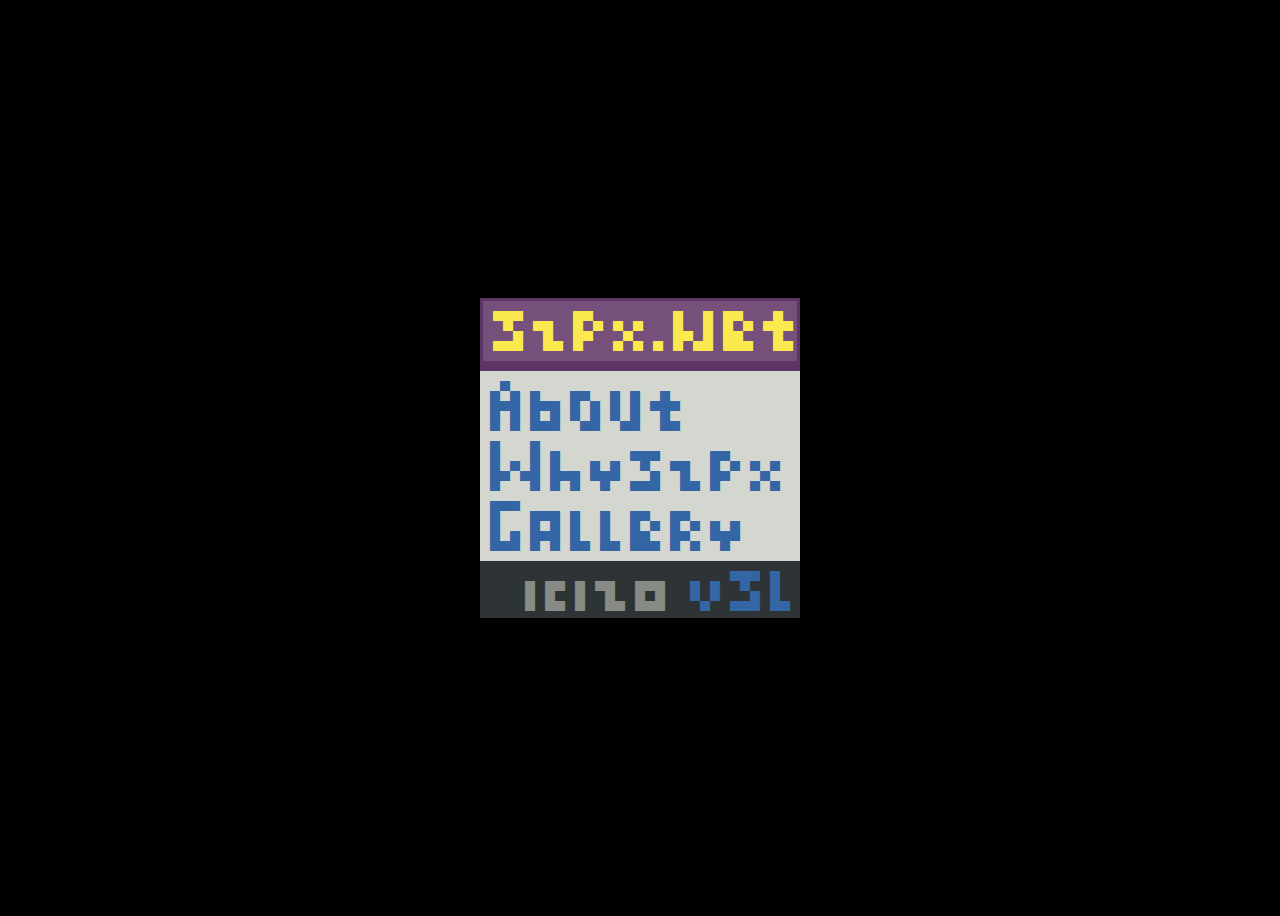
<file: index.html>
<!DOCTYPE html>
<head>
    <link rel="stylesheet" href="styles/reset.css" />
    <link rel="stylesheet" href="fonts/fonts.css" />
    <link rel="stylesheet" href="styles/colors.css" />
    <link rel="stylesheet" href="styles/spaces.css" />
    <link rel="stylesheet" href="styles/alignment.css" />
    <link rel="stylesheet" href="styles/main.css" />
</head>
<body>
    <div class="px32 w32 h32 bg-w">
        <header class="px32-header h6 pl1 bb1 bg-p bc-pd c-yb">
            32px.net
        </header>
        <section class="px32-body pl1 mb1">
            <a class="mt1" href="/about">About</a>
            <a class="mt1" href="/why32px">Why32px</a>
            <a class="mt1" href="/gallery">Gallery</a>
        </section>
        <footer class="px32-footer h6 pl1 bg-kd c-kb ta-r">
            ©20 <a href="https://v3l.cz">v3l</a>
        </footer>
    </div>
</body>
</html>
</file>
<file: fonts/fonts.css>
@font-face {
    font-family: 'PixelMini';
    src: url('PixelMini.eot');
    src: url('PixelMini.eot?#iefix') format('embedded-opentype'),
        url('PixelMini.woff2') format('woff2'),
        url('PixelMini.woff') format('woff'),
        url('PixelMini.svg#PixelMini') format('svg');
    font-weight: normal;
    font-style: normal;
    font-display: swap;
}
</file>
<file: styles/colors.css>
.bg-y  { background-color: #edd400; }
.bg-yb { background-color: #fce94f; }
.bg-yd { background-color: #c4a000; }
.bg-g  { background-color: #73d216; }
.bg-gb { background-color: #8ae234; }
.bg-gd { background-color: #4e9a06; }
.bg-o  { background-color: #f57900; }
.bg-ob { background-color: #fcaf3e; }
.bg-od { background-color: #ce5c00; }
.bg-b  { background-color: #3465a4; }
.bg-bb { background-color: #729fcf; }
.bg-bd { background-color: #204a87; }
.bg-p  { background-color: #75507b; }
.bg-pb { background-color: #ad7fa8; }
.bg-pd { background-color: #5c3566; }
.bg-c  { background-color: #c17d11; }
.bg-cb { background-color: #e9b96e; }
.bg-cd { background-color: #8f5902; }
.bg-r  { background-color: #cc0000; }
.bg-rb { background-color: #ef2929; }
.bg-rd { background-color: #a40000; }
.bg-w  { background-color: #d3d7cf; }
.bg-wb { background-color: #eeeeec; }
.bg-wd { background-color: #babdb6; }
.bg-k  { background-color: #555753; }
.bg-kb { background-color: #888a85; }
.bg-kd { background-color: #2e3436; }

.c-y  { color: #edd400; }
.c-yb { color: #fce94f; }
.c-yd { color: #c4a000; }
.c-g  { color: #73d216; }
.c-gb { color: #8ae234; }
.c-gd { color: #4e9a06; }
.c-o  { color: #f57900; }
.c-ob { color: #fcaf3e; }
.c-od { color: #ce5c00; }
.c-b  { color: #3465a4; }
.c-bb { color: #729fcf; }
.c-bd { color: #204a87; }
.c-p  { color: #75507b; }
.c-pb { color: #ad7fa8; }
.c-pd { color: #5c3566; }
.c-c  { color: #c17d11; }
.c-cb { color: #e9b96e; }
.c-cd { color: #8f5902; }
.c-r  { color: #cc0000; }
.c-rb { color: #ef2929; }
.c-rd { color: #a40000; }
.c-w  { color: #d3d7cf; }
.c-wb { color: #eeeeec; }
.c-wd { color: #babdb6; }
.c-k  { color: #555753; }
.c-kb { color: #888a85; }
.c-kd { color: #2e3436; }

.bc-y  { border-color: #edd400; }
.bc-yb { border-color: #fce94f; }
.bc-yd { border-color: #c4a000; }
.bc-g  { border-color: #73d216; }
.bc-gb { border-color: #8ae234; }
.bc-gd { border-color: #4e9a06; }
.bc-o  { border-color: #f57900; }
.bc-ob { border-color: #fcaf3e; }
.bc-od { border-color: #ce5c00; }
.bc-b  { border-color: #3465a4; }
.bc-bb { border-color: #729fcf; }
.bc-bd { border-color: #204a87; }
.bc-p  { border-color: #75507b; }
.bc-pb { border-color: #ad7fa8; }
.bc-pd { border-color: #5c3566; }
.bc-c  { border-color: #c17d11; }
.bc-cb { border-color: #e9b96e; }
.bc-cd { border-color: #8f5902; }
.bc-r  { border-color: #cc0000; }
.bc-rb { border-color: #ef2929; }
.bc-rd { border-color: #a40000; }
.bc-w  { border-color: #d3d7cf; }
.bc-wb { border-color: #eeeeec; }
.bc-wd { border-color: #babdb6; }
.bc-k  { border-color: #555753; }
.bc-kb { border-color: #888a85; }
.bc-kd { border-color: #2e3436; }



:hover.hvr-bg-y  { background-color: #edd400; }
:hover.hvr-bg-yb { background-color: #fce94f; }
:hover.hvr-bg-yd { background-color: #c4a000; }
:hover.hvr-bg-g  { background-color: #73d216; }
:hover.hvr-bg-gb { background-color: #8ae234; }
:hover.hvr-bg-gd { background-color: #4e9a06; }
:hover.hvr-bg-o  { background-color: #f57900; }
:hover.hvr-bg-ob { background-color: #fcaf3e; }
:hover.hvr-bg-od { background-color: #ce5c00; }
:hover.hvr-bg-b  { background-color: #3465a4; }
:hover.hvr-bg-bb { background-color: #729fcf; }
:hover.hvr-bg-bd { background-color: #204a87; }
:hover.hvr-bg-p  { background-color: #75507b; }
:hover.hvr-bg-pb { background-color: #ad7fa8; }
:hover.hvr-bg-pd { background-color: #5c3566; }
:hover.hvr-bg-c  { background-color: #c17d11; }
:hover.hvr-bg-cb { background-color: #e9b96e; }
:hover.hvr-bg-cd { background-color: #8f5902; }
:hover.hvr-bg-r  { background-color: #cc0000; }
:hover.hvr-bg-rb { background-color: #ef2929; }
:hover.hvr-bg-rd { background-color: #a40000; }
:hover.hvr-bg-w  { background-color: #d3d7cf; }
:hover.hvr-bg-wb { background-color: #eeeeec; }
:hover.hvr-bg-wd { background-color: #babdb6; }
:hover.hvr-bg-k  { background-color: #555753; }
:hover.hvr-bg-kb { background-color: #888a85; }
:hover.hvr-bg-kd { background-color: #2e3436; }

:hover.hvr-c-y  { color: #edd400; }
:hover.hvr-c-yb { color: #fce94f; }
:hover.hvr-c-yd { color: #c4a000; }
:hover.hvr-c-g  { color: #73d216; }
:hover.hvr-c-gb { color: #8ae234; }
:hover.hvr-c-gd { color: #4e9a06; }
:hover.hvr-c-o  { color: #f57900; }
:hover.hvr-c-ob { color: #fcaf3e; }
:hover.hvr-c-od { color: #ce5c00; }
:hover.hvr-c-b  { color: #3465a4; }
:hover.hvr-c-bb { color: #729fcf; }
:hover.hvr-c-bd { color: #204a87; }
:hover.hvr-c-p  { color: #75507b; }
:hover.hvr-c-pb { color: #ad7fa8; }
:hover.hvr-c-pd { color: #5c3566; }
:hover.hvr-c-c  { color: #c17d11; }
:hover.hvr-c-cb { color: #e9b96e; }
:hover.hvr-c-cd { color: #8f5902; }
:hover.hvr-c-r  { color: #cc0000; }
:hover.hvr-c-rb { color: #ef2929; }
:hover.hvr-c-rd { color: #a40000; }
:hover.hvr-c-w  { color: #d3d7cf; }
:hover.hvr-c-wb { color: #eeeeec; }
:hover.hvr-c-wd { color: #babdb6; }
:hover.hvr-c-k  { color: #555753; }
:hover.hvr-c-kb { color: #888a85; }
:hover.hvr-c-kd { color: #2e3436; }

:hover.hvr-bc-y  { border-color: #edd400; }
:hover.hvr-bc-yb { border-color: #fce94f; }
:hover.hvr-bc-yd { border-color: #c4a000; }
:hover.hvr-bc-g  { border-color: #73d216; }
:hover.hvr-bc-gb { border-color: #8ae234; }
:hover.hvr-bc-gd { border-color: #4e9a06; }
:hover.hvr-bc-o  { border-color: #f57900; }
:hover.hvr-bc-ob { border-color: #fcaf3e; }
:hover.hvr-bc-od { border-color: #ce5c00; }
:hover.hvr-bc-b  { border-color: #3465a4; }
:hover.hvr-bc-bb { border-color: #729fcf; }
:hover.hvr-bc-bd { border-color: #204a87; }
:hover.hvr-bc-p  { border-color: #75507b; }
:hover.hvr-bc-pb { border-color: #ad7fa8; }
:hover.hvr-bc-pd { border-color: #5c3566; }
:hover.hvr-bc-c  { border-color: #c17d11; }
:hover.hvr-bc-cb { border-color: #e9b96e; }
:hover.hvr-bc-cd { border-color: #8f5902; }
:hover.hvr-bc-r  { border-color: #cc0000; }
:hover.hvr-bc-rb { border-color: #ef2929; }
:hover.hvr-bc-rd { border-color: #a40000; }
:hover.hvr-bc-w  { border-color: #d3d7cf; }
:hover.hvr-bc-wb { border-color: #eeeeec; }
:hover.hvr-bc-wd { border-color: #babdb6; }
:hover.hvr-bc-k  { border-color: #555753; }
:hover.hvr-bc-kb { border-color: #888a85; }
:hover.hvr-bc-kd { border-color: #2e3436; }
</file>
<file: styles/spaces.css>
.m1 { display: block; margin: 1px; }
.mr1 { display: block; margin-right: 1px; }
.ml1 { display: block; margin-left: 1px; }
.mt1 { display: block; margin-top: 1px; }
.mb1 { display: block; margin-bottom: 1px; }

.m2 { display: block; margin: 2px; }
.mr2 { display: block; margin-right: 2px; }
.ml2 { display: block; margin-left: 2px; }
.mt2 { display: block; margin-top: 2px; }
.mb2 { display: block; margin-bottom: 2px; }

.p1 { display: block; padding: 1px; }
.pr1 { display: block; padding-right: 1px; }
.pl1 { display: block; padding-left: 1px; }
.pt1 { display: block; padding-top: 1px; }
.pb1 { display: block; padding-bottom: 1px; }

.p2 { display: block; padding: 2px; }
.pr2 { display: block; padding-right: 2px; }
.pl2 { display: block; padding-left: 2px; }
.pt2 { display: block; padding-top: 2px; }
.pb2 { display: block; padding-bottom: 2px; }

.b1 { border-style: solid; border-width: 1px; }
.br1 { border-style: solid; border-right-width: 1px; }
.bl1 { border-style: solid; border-left-width: 1px; }
.bt1 { border-style: solid; border-top-width: 1px; }
.bb1 { border-style: solid; border-bottom-width: 1px; }

.b2 { border-style: solid; border-width: 2px; }
.br2 { border-style: solid; border-right-width: 2px; }
.bl2 { border-style: solid; border-left-width: 2px; }
.bt2 { border-style: solid; border-top-width: 2px; }
.bb2 { border-style: solid; border-bottom-width: 2px; }

.h1 { height: 1px; }
.h2 { height: 2px; }
.h3 { height: 3px; }
.h4 { height: 4px; }
.h5 { height: 5px; }
.h6 { height: 6px; }
.h7 { height: 7px; }
.h8 { height: 8px; }
.h9 { height: 9px; }
.h10 { height: 10px; }
.h11 { height: 11px; }
.h12 { height: 12px; }
.h13 { height: 13px; }
.h14 { height: 14px; }
.h15 { height: 15px; }
.h16 { height: 16px; }
.h17 { height: 17px; }
.h18 { height: 18px; }
.h19 { height: 19px; }
.h20 { height: 20px; }
.h21 { height: 21px; }
.h22 { height: 22px; }
.h23 { height: 23px; }
.h24 { height: 24px; }
.h25 { height: 25px; }
.h26 { height: 26px; }
.h27 { height: 27px; }
.h28 { height: 28px; }
.h29 { height: 29px; }
.h30 { height: 30px; }
.h31 { height: 31px; }
.h32 { height: 32px; }

.w1 { width: 1px; }
.w2 { width: 2px; }
.w3 { width: 3px; }
.w4 { width: 4px; }
.w5 { width: 5px; }
.w6 { width: 6px; }
.w7 { width: 7px; }
.w8 { width: 8px; }
.w9 { width: 9px; }
.w10 { width: 10px; }
.w11 { width: 11px; }
.w12 { width: 12px; }
.w13 { width: 13px; }
.w14 { width: 14px; }
.w15 { width: 15px; }
.w16 { width: 16px; }
.w17 { width: 17px; }
.w18 { width: 18px; }
.w19 { width: 19px; }
.w20 { width: 20px; }
.w21 { width: 21px; }
.w22 { width: 22px; }
.w23 { width: 23px; }
.w24 { width: 24px; }
.w25 { width: 25px; }
.w26 { width: 26px; }
.w27 { width: 27px; }
.w28 { width: 28px; }
.w29 { width: 29px; }
.w30 { width: 30px; }
.w31 { width: 31px; }
.w32 { width: 32px; }
</file>
<file: styles/alignment.css>
.ta-l { text-align: left; }
.ta-r { text-align: right; }
</file>
<file: styles/main.css>
body {
    background: #000;
    image-rendering: pixelated;
    display: flex;
    height: 100vh;
    justify-content: center;
    align-items: center;
    font-family: 'PixelMini';
    font-weight: normal;
    font-style: normal;
    font-size: 4px;
}

.px32 {
    zoom: 10;
    overflow: scroll;
}
</file>
